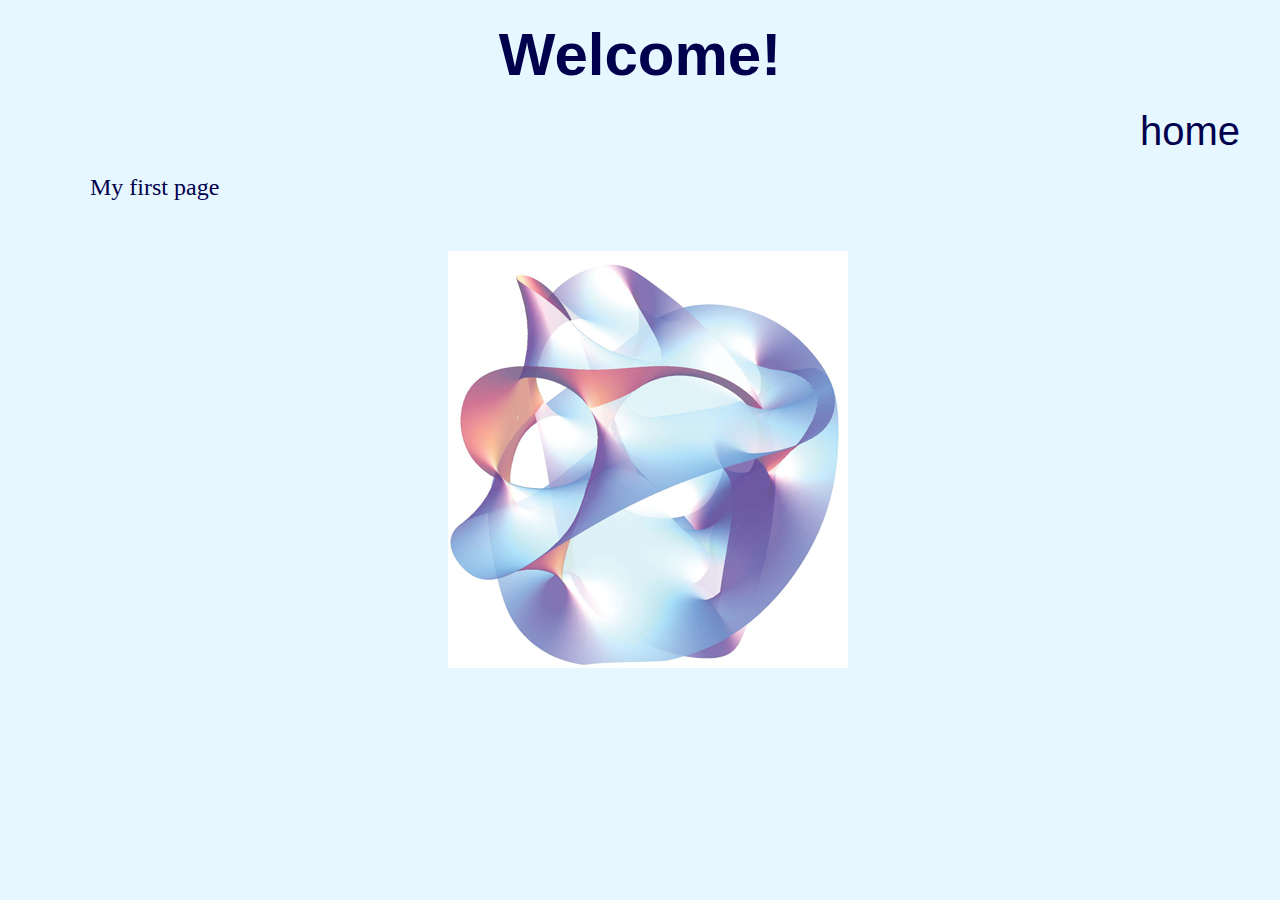
<file: index.html>
<!DOCTYPE html>
<html>
  <html lang='en'></html>
  <head>
    <meta charset='UTF-8'/>
    <title>Index</title>
    <link rel='stylesheet' href='stylesheet.css'/>
  </head>
  <body>
    <h1>Welcome!</h1>
    <div class='menu'>
      <a href = 'index.html' >home</a>   
    </div>
    <p>My first page</p>
    <div class='center'>
        <a href='calabi.html'><img src='calabi.png' 
            alt='calabi-yau manifold'></a>
    </div>

</body>
</file>
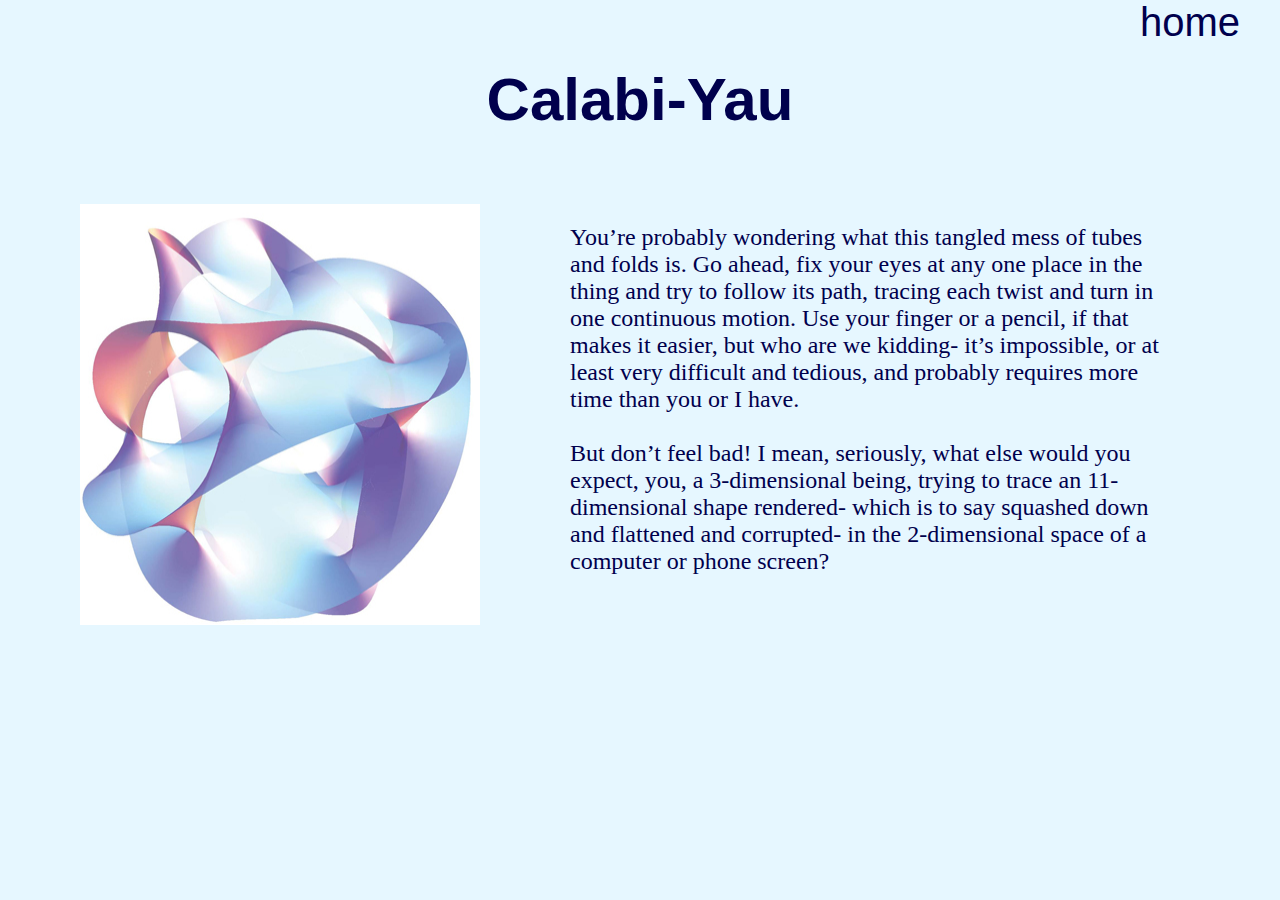
<file: calabi.html>
<!DOCTYPE html>
<html>
  <html lang='en'></html>
  <head>
    <meta charset='UTF-8'/>
    <title>Index</title>
    <link rel='stylesheet' href='stylesheet.css'/>
  </head>
  <body>
    <div class='menu'>
      <a href = 'index.html' >home</a>   
    </div>
    <h1>Calabi-Yau</h1>
    
    <div class='body-container-2'>
        
    <img src='calabi.png' alt="calabi-yau manifold" >

    <p>
        You’re probably wondering what this tangled mess of tubes and folds is. Go ahead, 
        fix your eyes at any one place in the thing and try to follow its path, tracing each
        twist and turn in one continuous motion. Use your finger or a pencil, if that makes it easier, but who are we kidding- it’s impossible, or at least very difficult and tedious, and probably requires more time than you or I have. 
    </br>
  </br>
        But don’t feel bad! I mean, seriously, what else would you expect, you, 
        a 3-dimensional being, trying to trace an 11-dimensional shape rendered- which 
        is to say squashed down and flattened and corrupted- in the 2-dimensional space of a 
        computer or phone screen? 
    </p>
       
        
</div>

</body>
</file>
<file: stylesheet.css>
* {
    margin: 0;
    padding: 0;
    box-sizing: border-box;
  }

.header-container {
    background-color: #135c7e;
    display: flex;
    justify-content: center;
  }
  
  .header {
    height: 200px;
    width:900px;
    display: flex;
    justify-content: center;
    align-items: center;
    font-family: Georgia, 'Times New Roman', Times, serif;
  }

.logo {
  height: 200px;
  display: flex;
}

.header-container-2 {
  height: 150px;
  background-color:darksalmon;
  display: flex;
  justify-content: center;
  font-size: 40px;
}

.header-2 {
  height: 150px;
  width:900px;
  display: flex;
  justify-content: center;
  align-items: center;
  font-family: Georgia, 'Times New Roman', Times, serif;
}

.logo-2 {
height: 150px;
display: flex;
}

.menu {
    font-family:'Franklin Gothic Medium', 'Arial Narrow', Arial, sans-serif;
    background-color:#e6f7ff;;
    font-size: 40px;
    color:#00004d;
    text-align: right;
    margin-right: 40px;
    
}


.photo-grid-container {
  width:fit-content;
  display: flex;
  justify-content:center;
  flex-wrap: wrap;
}

.photo-grid {
  display: flex;
  width:fit-content;
  justify-content:center;
  flex-wrap: wrap;
}

.center {
  display: block;
  margin-left: auto;
  margin-right: auto;
  width: 30%;
}

.center-2 {
  display: block;
  margin-left: auto;
  margin-right: auto;
  width: 60%;
}

.center-3 {
  display: block;
  margin-left: auto;
  margin-right: auto;
  width: 50%;
}



.left-align-first-image {
  display: block;
  margin-left: 200px;
  margin-right: auto;
  margin-top: 40px;
  width: 30%;
}
.left-align {
  display: block;
  margin-left: 200px;
  margin-right: auto;
  width: 30%;
}

.right-align {
  display: block;
  margin-left: auto;
  margin-right: 100px;
  width: 50%;

}

.align-right-text {
  display: block;
  text-align: right;
  color:#00004d;
  font-size: 20px;
}

.body-container {
  display: block;
  margin-top: 60px;
  margin-bottom: 60px;
  margin-left: 80px;
  margin-right: 80px;
  padding-right: 60px;
  padding-left: 60px;
  padding-top: 30px;
  padding-bottom: 30px;
  font-size: 20px;
  background-color:#C6E0DE;
  color:darkslategray;
}

.body-container-2 {
  display: flex;
  justify-content: space-between;
  font-size: 15;
  padding-bottom: 30px;
  padding-top: 50px;
  margin-right:10px;
  margin-left:80px
  
}

.body-container-3 {
  display: flex;
  justify-content:space-evenly;
  font-size: 24;
  padding-bottom: 30px;
  
}

.rotated {
  transform: rotate(90deg);
}


.ch-photos-container{
  display: flex;
  justify-content:space-around;
  padding-bottom: 100px;
  margin-right:100px;
  margin-left: 100px;
}

.video-container {
  display: flex;
  justify-content: space-between;
  padding-bottom: 30px;
  margin-right:80px;
  margin-left: 80px;
}

.footer {
  height: 200px;
  width:900px;
  display: flex;
  justify-content: center;
  align-items: center;
  font-family: Georgia, 'Times New Roman', Times, serif;
}



h1 {
    font-size:60px;
    text-align: center;
    color:#00004d;
    background-color:#e6f7ff;
    font-family:'Franklin Gothic Medium', 'Arial Narrow', Arial, sans-serif;
    padding-top: 20px;
    padding-bottom: 20px;
}

h2{
  font-size:50;
  text-align:left;
  margin-left: 30px;
  margin-right: 30px;
  margin-bottom: 30px;
  font-family:Georgia, 'Times New Roman', Times, serif;
  color:floralwhite;
}

h3, h4 {
  font-size:35;
  text-align:left;
  margin-left: 30px;
  margin-right: 30px;
  margin-bottom: 30px;
  font-family:Georgia, 'Times New Roman', Times, serif;
  color:floralwhite;
}


a:link {
    color:#00004d;;
    text-decoration: none;
  }
  a:visited {
    color:#00004d;;
    text-decoration: none;
  }
  a:hover {
    color:#00004d;;
    text-decoration: underline;
  }
  a:active {
    color:#00004d;;
    text-decoration: none;
  }

p, li {
    font-size:15;
    text-align:left;
    margin-left: 90px;
    margin-right: 90px;
    margin-bottom: 50px;
    margin-top: 20px;
    font-family:Cambria, Cochin, Georgia, Times, 'Times New Roman', serif;
    color:#00004d;
}

p2 {
  font-size:24;
  text-align:left;
  margin-left: 50px;
  margin-right: 50px;
  margin-top: 50px;
  padding-top: 50px;
  font-family:Georgia, 'Times New Roman', Times, serif;
  color:#00004d;
  background-color: darksalmon;
}

p3 {
  font-size:24;
  text-align:left;
  margin-left: 70px;
  margin-right: 70px;
  margin-bottom: 50px;
  margin-top: 20px;
  font-family:Georgia, 'Times New Roman', Times, serif;
  color:darkslategray;
}

body {
    font-size:24px;
    color:#00004d;
    background-color:#e6f7ff;

}
</file>
